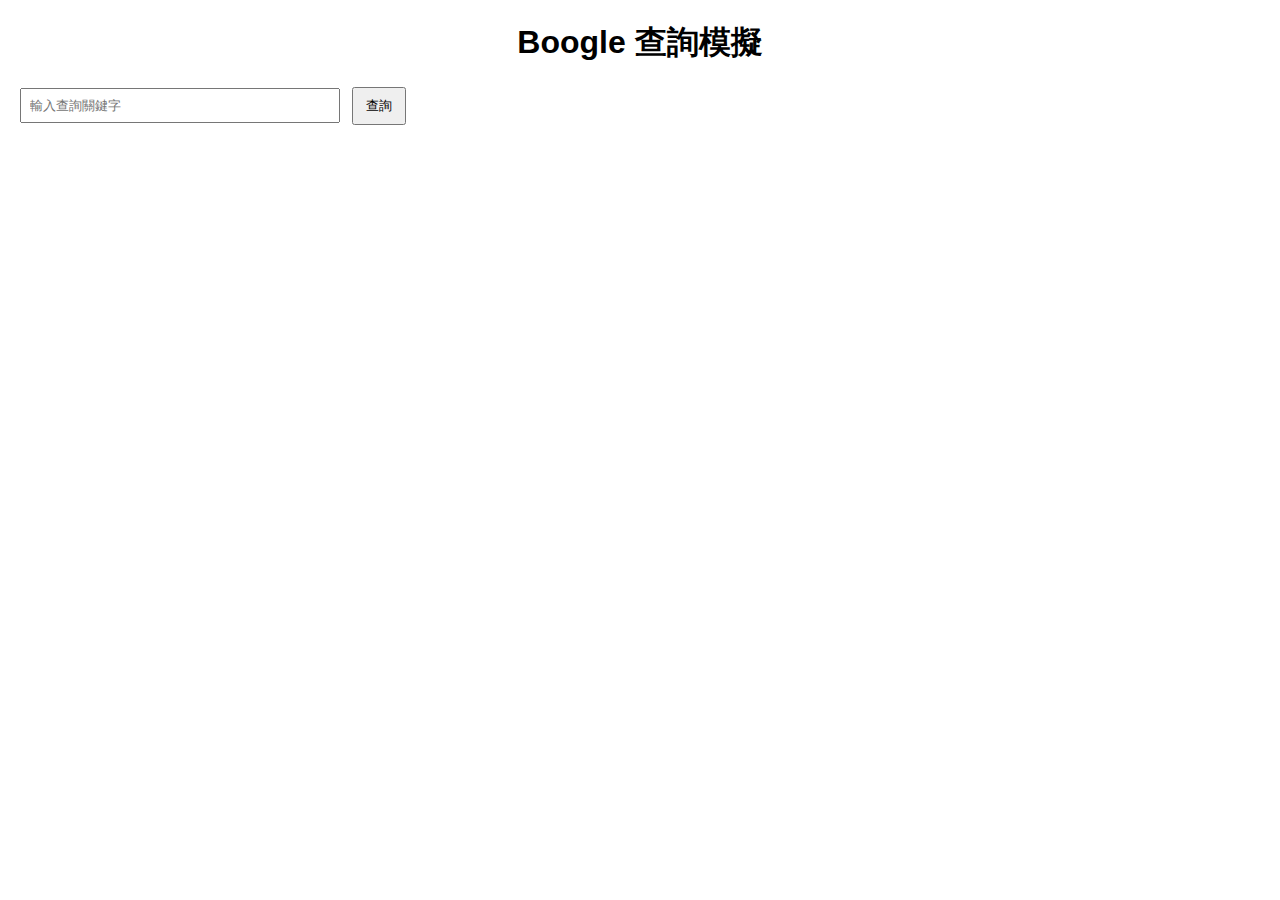
<file: DS_Final/target/classes/static/index.html>
<!DOCTYPE html>
<html lang="zh">
<head>
    <meta charset="UTF-8">
    <title>Boogle 查詢頁面</title>
    <link rel="stylesheet" href="styles.css">
</head>
<body>
    <h1>Boogle 查詢模擬</h1>
    <div>
        <input type="text" id="queryInput" placeholder="輸入查詢關鍵字">
        <button onclick="performSearch()">查詢</button>
    </div>
    <div id="results"></div>
    <script src="script.js"></script>
</body>
</html>
</file>
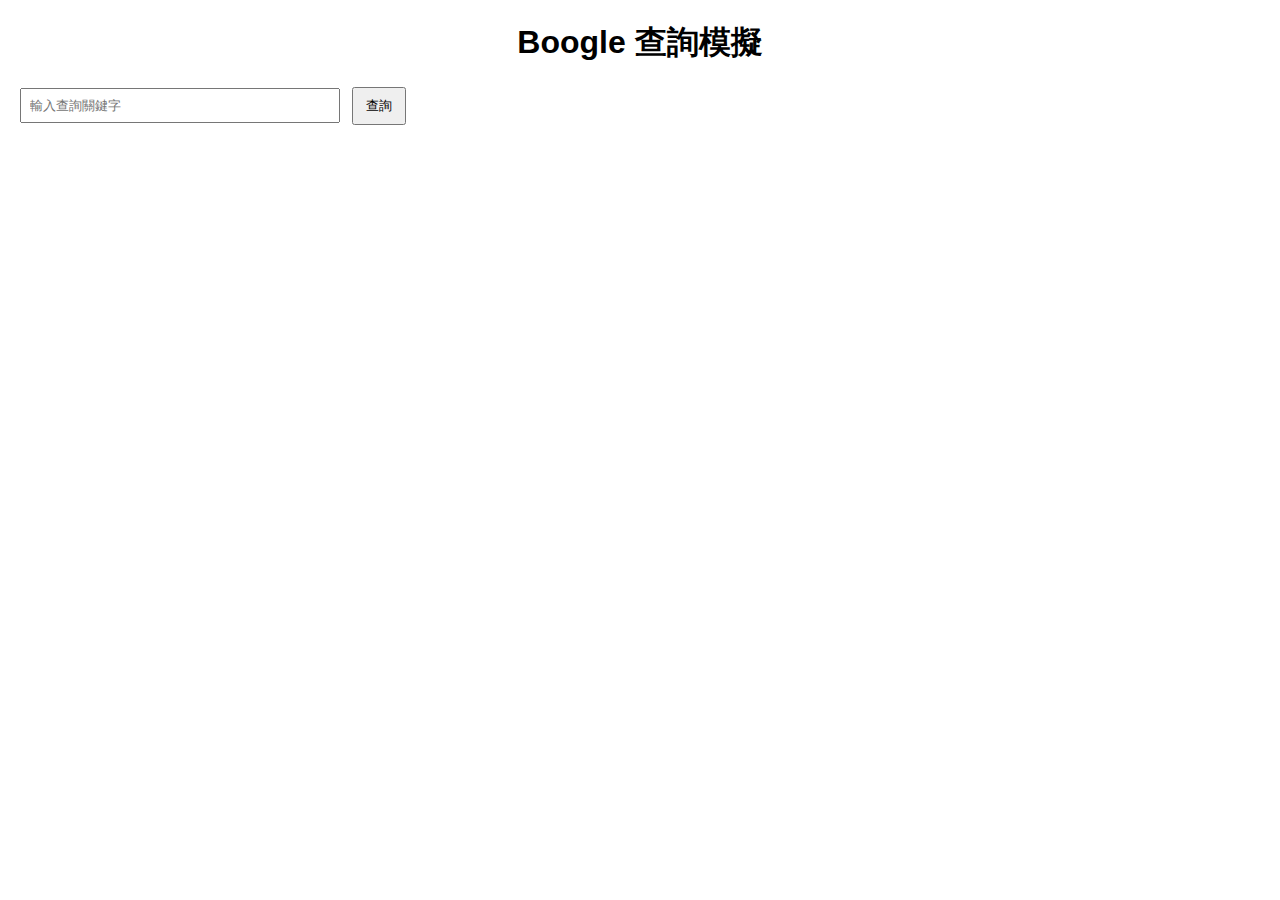
<file: DS_Final_orginal_改版1/src/main/resources/static/index.html>
<!DOCTYPE html>
<html lang="zh">
<head>
    <meta charset="UTF-8">
    <title>Boogle 查詢頁面</title>
    <link rel="stylesheet" href="styles.css">
</head>
<body>
    <h1>Boogle 查詢模擬</h1>
    <div>
        <input type="text" id="queryInput" placeholder="輸入查詢關鍵字" onkeypress="if(event.key === 'Enter') performSearch()">
        <button onclick="performSearch()">查詢</button>
    </div>
    <div id="results"></div>
    <script src="script.js"></script>
</body>
</html>
</file>
<file: DS_Final/target/classes/static/styles.css>
body {
    font-family: Arial, sans-serif;
    margin: 20px;
}

h1 {
    text-align: center;
}

#queryInput {
    width: 300px;
    padding: 8px;
    margin-right: 8px;
}

button {
    padding: 8px 12px;
}

#results {
    margin-top: 20px;
}

.result-item {
    margin: 10px 0;
}

.result-item a {
    color: blue;
    text-decoration: none;
    font-size: 18px;
}

.result-item a:hover {
    text-decoration: underline;
}
</file>
<file: DS_Final_orginal_改版1/src/main/resources/static/styles.css>
body {
    font-family: Arial, sans-serif;
    margin: 20px;
}

h1 {
    text-align: center;
}

#queryInput {
    width: 300px;
    padding: 8px;
    margin-right: 8px;
}

button {
    padding: 8px 12px;
}

#results {
    margin-top: 20px;
}

.result-item {
    margin: 10px 0;
}

.result-item a {
    color: blue;
    text-decoration: none;
    font-size: 18px;
}

.result-item a:hover {
    text-decoration: underline;
}
</file>
